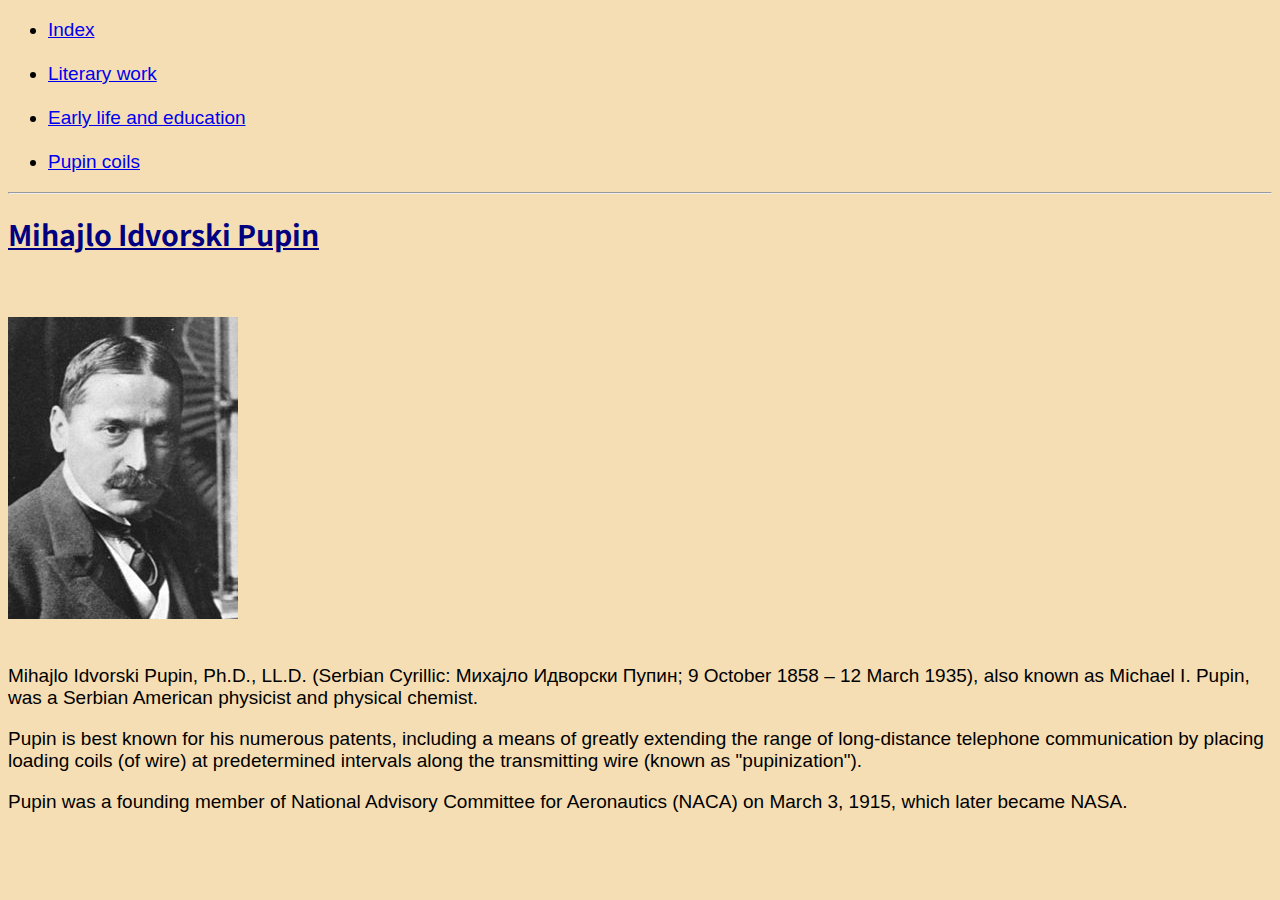
<file: index.html>
<!DOCTYPE html>
<html lang="en">

<head>
    <meta charset="UTF-8">
    <meta name="viewport" content="width=device-width, initial-scale=1.0">
    <title>Index</title>
    <link rel="stylesheet" href="assignment2.css">




</head>

<body>

    <ul>

        <li>

            <a href="index.html">Index</a>
            <br>
            <br>

        </li>
        <li>
            <a href="literary_work.html">Literary work</a>
            <br>
            <br>

        </li>
        <li>
            <a href="early_life_education.html">Early life and education</a>

            <br>
            <br>

        </li>
        <li>
            <a href="pupin_coils.html">Pupin coils</a>

        </li>






    </ul>
    <hr>

    </h1>

    <h1 style="text-align:left;">

        Mihajlo Idvorski Pupin


    </h1>
    <br>
    <br>
    <img src="Images/pupin.jpg" alt="Image not found">

    <br>

    <br>


    <p>
        Mihajlo Idvorski Pupin, Ph.D., LL.D. (Serbian Cyrillic: Михајло Идворски Пупин; 9 October 1858 – 12 March 1935),
        also known as Michael I. Pupin, was a Serbian American physicist and physical chemist.


    </p>

    <p>
        Pupin is best known for his numerous patents, including a means of greatly extending the range of long-distance
        telephone communication by placing loading coils (of wire) at predetermined intervals along the transmitting
        wire (known as "pupinization").


    </p>

    <p>

        Pupin was a founding member of National Advisory Committee for Aeronautics (NACA) on March 3, 1915, which later
        became NASA.

    </p>
</body>

</html>
</file>
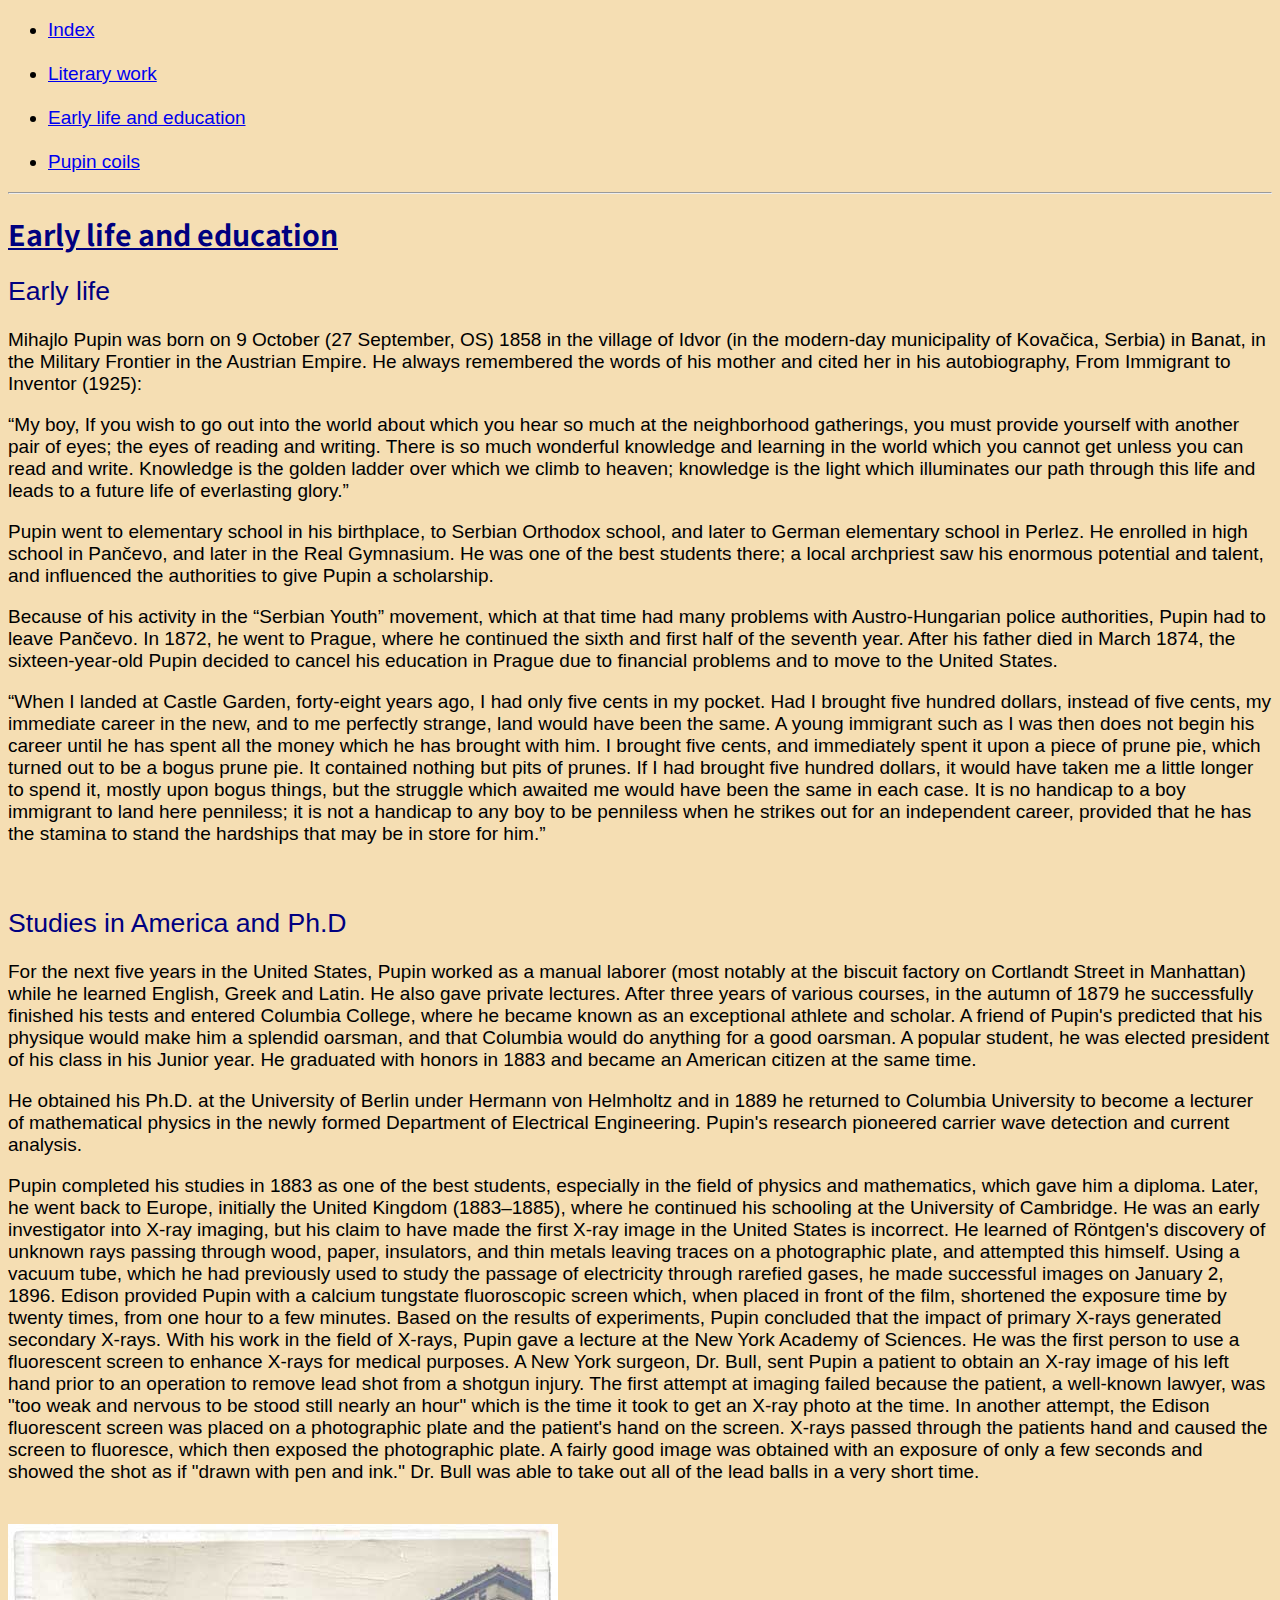
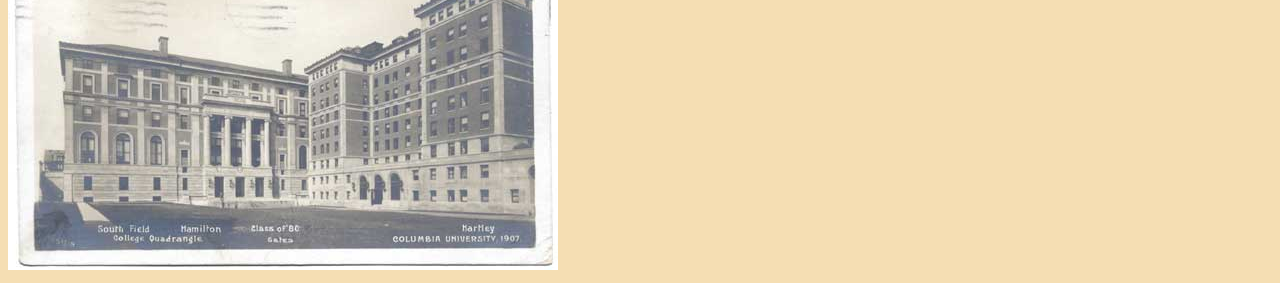
<file: early_life_education.html>
<!DOCTYPE html>
<html lang="en">

<head>
    <meta charset="UTF-8">
    <meta name="viewport" content="width=device-width, initial-scale=1.0">
    <title>Early life and education</title>
    <link rel="stylesheet" href="assignment2.css">


    
</head>

<body>

    <ul>

        <li>

            <a href="index.html">Index</a>
            <br>
            <br>

        </li>
        <li>
            <a href="literary_work.html">Literary work</a>
            <br>
            <br>

        </li>
        <li>
            <a href="early_life_education.html">Early life and education</a>

            <br>
            <br>

        </li>
        <li>
            <a href="pupin_coils.html">Pupin coils</a>

        </li>






    </ul>

    <hr>

    <h1 style="text-align:left;">
        Early life and education

    </h1>

    <h2>
        Early life


    </h2>

    <p>
        Mihajlo Pupin was born on 9 October (27 September, OS) 1858 in the village of Idvor (in the modern-day
        municipality of Kovačica, Serbia) in Banat, in the Military Frontier in the Austrian Empire. He always
        remembered the words of his mother and cited her in his autobiography, From Immigrant to Inventor (1925):

    </p>

    <p>
        “My boy, If you wish to go out into the world about which you hear so much at the neighborhood gatherings, you
        must provide yourself with another pair of eyes; the eyes of reading and writing. There is so much wonderful
        knowledge and learning in the world which you cannot get unless you can read and write. Knowledge is the golden
        ladder over which we climb to heaven; knowledge is the light which illuminates our path through this life and
        leads to a future life of everlasting glory.”

    </p>

    <p>
        Pupin went to elementary school in his birthplace, to Serbian Orthodox school, and later to German elementary
        school in Perlez. He enrolled in high school in Pančevo, and later in the Real Gymnasium. He was one of the best
        students there; a local archpriest saw his enormous potential and talent, and influenced the authorities to give
        Pupin a scholarship.

    </p>

    <p>

        Because of his activity in the “Serbian Youth” movement, which at that time had many problems with
        Austro-Hungarian police authorities, Pupin had to leave Pančevo. In 1872, he went to Prague, where he continued
        the sixth and first half of the seventh year. After his father died in March 1874, the sixteen-year-old Pupin
        decided to cancel his education in Prague due to financial problems and to move to the United States.
    </p>

    <p>

        “When I landed at Castle Garden, forty-eight years ago, I had only five cents in my pocket. Had I brought five
        hundred dollars, instead of five cents, my immediate career in the new, and to me perfectly strange, land would
        have been the same. A young immigrant such as I was then does not begin his career until he has spent all the
        money which he has brought with him. I brought five cents, and immediately spent it upon a piece of prune pie,
        which turned out to be a bogus prune pie. It contained nothing but pits of prunes. If I had brought five hundred
        dollars, it would have taken me a little longer to spend it, mostly upon bogus things, but the struggle which
        awaited me would have been the same in each case. It is no handicap to a boy immigrant to land here penniless;
        it is not a handicap to any boy to be penniless when he strikes out for an independent career, provided that he
        has the stamina to stand the hardships that may be in store for him.”
    </p>

    <br>

    <h2>

        Studies in America and Ph.D

    </h2>

    <p>
        For the next five years in the United States, Pupin worked as a manual laborer (most notably at the biscuit
        factory on Cortlandt Street in Manhattan) while he learned English, Greek and Latin. He also gave private
        lectures. After three years of various courses, in the autumn of 1879 he successfully finished his tests and
        entered Columbia College, where he became known as an exceptional athlete and scholar. A friend of Pupin's
        predicted that his physique would make him a splendid oarsman, and that Columbia would do anything for a good
        oarsman. A popular student, he was elected president of his class in his Junior year. He graduated with honors
        in 1883 and became an American citizen at the same time.

    </p>

    <p>
        He obtained his Ph.D. at the University of Berlin under Hermann von Helmholtz and in 1889 he returned to
        Columbia University to become a lecturer of mathematical physics in the newly formed Department of Electrical
        Engineering. Pupin's research pioneered carrier wave detection and current analysis.

    </p>

    <p>

        Pupin completed his studies in 1883 as one of the best students, especially in the field of physics and
        mathematics, which gave him a diploma. Later, he went back to Europe, initially the United Kingdom (1883–1885),
        where he continued his schooling at the University of Cambridge. He was an early investigator into X-ray
        imaging, but his claim to have made the first X-ray image in the United States is incorrect. He learned of
        Röntgen's discovery of unknown rays passing through wood, paper, insulators, and thin metals leaving traces on a
        photographic plate, and attempted this himself. Using a vacuum tube, which he had previously used to study the
        passage of electricity through rarefied gases, he made successful images on January 2, 1896. Edison provided
        Pupin with a calcium tungstate fluoroscopic screen which, when placed in front of the film, shortened the
        exposure time by twenty times, from one hour to a few minutes. Based on the results of experiments, Pupin
        concluded that the impact of primary X-rays generated secondary X-rays. With his work in the field of X-rays,
        Pupin gave a lecture at the New York Academy of Sciences. He was the first person to use a fluorescent screen to
        enhance X-rays for medical purposes. A New York surgeon, Dr. Bull, sent Pupin a patient to obtain an X-ray image
        of his left hand prior to an operation to remove lead shot from a shotgun injury. The first attempt at imaging
        failed because the patient, a well-known lawyer, was "too weak and nervous to be stood still nearly an hour"
        which is the time it took to get an X-ray photo at the time. In another attempt, the Edison fluorescent screen
        was placed on a photographic plate and the patient's hand on the screen. X-rays passed through the patients hand
        and caused the screen to fluoresce, which then exposed the photographic plate. A fairly good image was obtained
        with an exposure of only a few seconds and showed the shot as if "drawn with pen and ink." Dr. Bull was able to
        take out all of the lead balls in a very short time.
    </p>

    <br>


    <img src="Images/university.jpg" alt="Image not found">
</body>

</html>
</file>
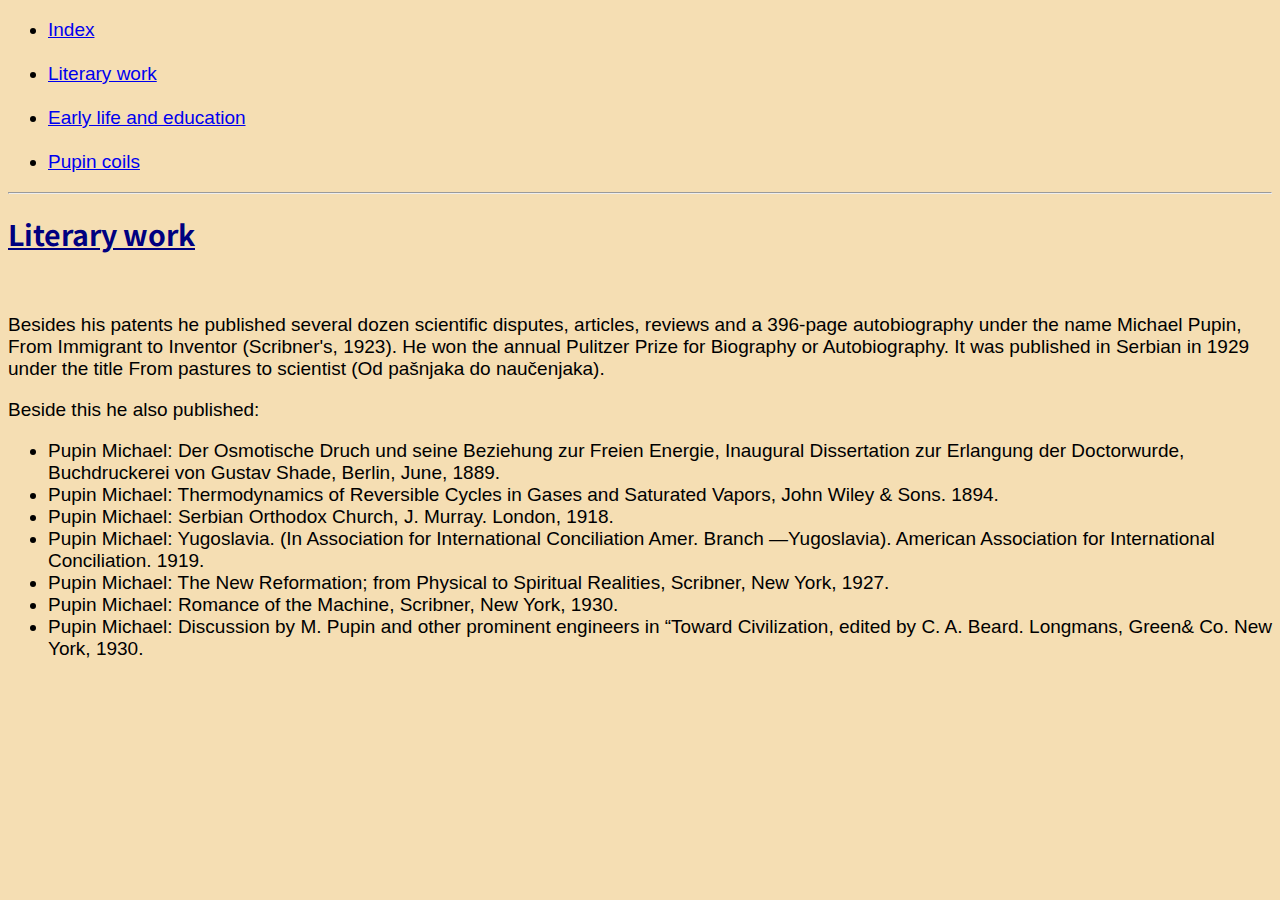
<file: literary_work.html>
<!DOCTYPE html>
<html lang="en">

<head>
    <meta charset="UTF-8">
    <meta name="viewport" content="width=device-width, initial-scale=1.0">
    <title>Literary work</title>
    <link rel="stylesheet" href="assignment2.css">
    
    
</head>

<body>


    <ul>

        <li>

            <a href="index.html">Index</a>
            <br>
            <br>

        </li>
        <li>
            <a href="literary_work.html">Literary work</a>
            <br>
            <br>

        </li>
        <li>
            <a href="early_life_education.html">Early life and education</a>

            <br>
            <br>

        </li>
        <li>
            <a href="pupin_coils.html">Pupin coils</a>

        </li>






    </ul>
    
    <hr>


    <h1 style="text-align: left;">
        Literary work

    </h1>
    <br>


    <p>
        Besides his patents he published several dozen scientific disputes, articles, reviews and a 396-page
        autobiography under the name Michael Pupin, From Immigrant to Inventor (Scribner's, 1923). He won the annual
        Pulitzer Prize for Biography or Autobiography. It was published in Serbian in 1929 under the title From pastures
        to scientist (Od pašnjaka do naučenjaka).


    </p>


    <p>

        Beside this he also published:

        <br>

    <ul>

        <li>

            Pupin Michael: Der Osmotische Druch und seine Beziehung zur Freien Energie, Inaugural Dissertation zur
            Erlangung der Doctorwurde, Buchdruckerei von Gustav Shade, Berlin, June, 1889.

        </li>

        <li>
            Pupin Michael: Thermodynamics of Reversible Cycles in Gases and Saturated Vapors, John Wiley & Sons. 1894.

        </li>

        <li>
            Pupin Michael: Serbian Orthodox Church, J. Murray. London, 1918.

        </li>

        <li>

            Pupin Michael: Yugoslavia. (In Association for International Conciliation Amer. Branch —Yugoslavia).
            American Association for International Conciliation. 1919.

        </li>

        <li>

            Pupin Michael: The New Reformation; from Physical to Spiritual Realities, Scribner, New York, 1927.
        </li>

        <li>
            Pupin Michael: Romance of the Machine, Scribner, New York, 1930.

        </li>

        <li>

            Pupin Michael: Discussion by M. Pupin and other prominent engineers in “Toward Civilization, edited by C. A.
            Beard. Longmans, Green& Co. New York, 1930.
        </li>




    </ul>
    <p </body>

</html>
</file>
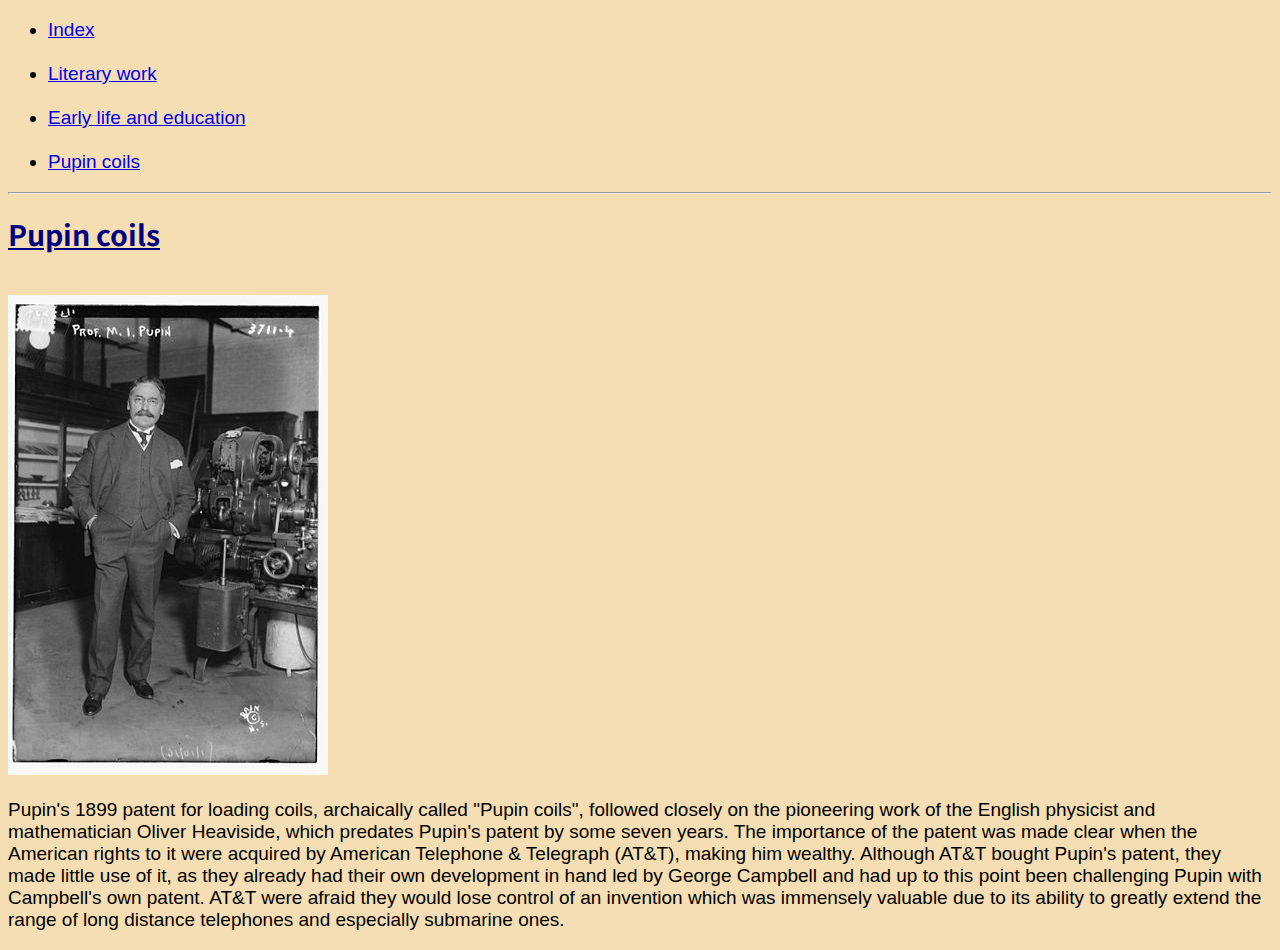
<file: pupin_coils.html>
<!DOCTYPE html>
<html lang="en">

<head>
    <meta charset="UTF-8">
    <meta name="viewport" content="width=device-width, initial-scale=1.0">
    <title>Pupin coils</title>
    <link rel="stylesheet" href="assignment2.css">

   
</head>

<body>


    <ul>

        <li>

            <a href="index.html">Index</a>
            <br>
            <br>

        </li>
        <li>
            <a href="literary_work.html">Literary work</a>
            <br>
            <br>

        </li>
        <li>
            <a href="early_life_education.html">Early life and education</a>

            <br>
            <br>

        </li>
        <li>
            <a href="pupin_coils.html">Pupin coils</a>

        </li>






    </ul>

    <hr>


    <h1 style="text-align: left;">

        Pupin coils

    </h1>

    <br>

    <img src="Images/pupin-1916.jpg" alt="Image not found">

    <br>

    <p>


        Pupin's 1899 patent for loading coils, archaically called "Pupin coils", followed closely on the pioneering work
        of the English physicist and mathematician Oliver Heaviside, which predates Pupin's patent by some seven years.
        The importance of the patent was made clear when the American rights to it were acquired by American Telephone &
        Telegraph (AT&T), making him wealthy. Although AT&T bought Pupin's patent, they made little use of it, as they
        already had their own development in hand led by George Campbell and had up to this point been challenging Pupin
        with Campbell's own patent. AT&T were afraid they would lose control of an invention which was immensely
        valuable due to its ability to greatly extend the range of long distance telephones and especially submarine
        ones.
    </p>

</body>

</html>
</file>
<file: assignment2.css>
@import url('https://fonts.googleapis.com/css2?family=Noto+Sans+JP:wght@400;700&display=swap');

html{
   scroll-behavior:smooth ;

}


     body {
     background-color: wheat;
     font-family: sans-serif;
     font-size:19px;
    

     }
     
     
     h1 {
        color:navy;
        text-align: center;
        font-size:1.5em;
        font-family: 'Noto Sans JP', sans-serif;
        font-weight:bold;
        text-decoration: underline;

     }

     h2 {
        color: navy;
        font-size:1.4em;
        font-weight:normal;

     }

     h3 {
color: green;
font-size:1.3em;

     }

     #pret-vechi{
     text-decoration-line: line-through;
     text-decoration-color: red;
     text-decoration-thickness: 2px;
     text-decoration-style: dashed;

     }
</file>
